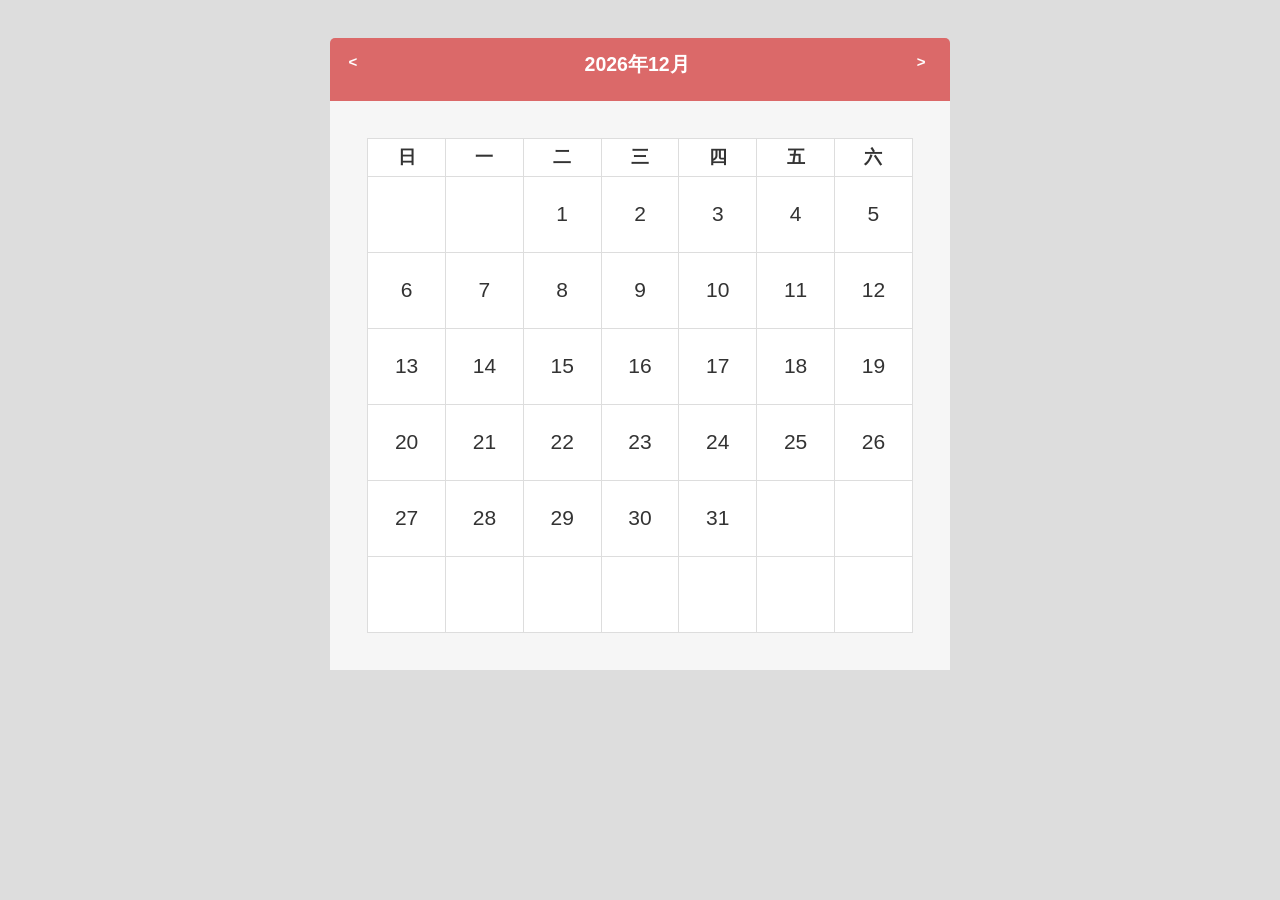
<file: index.html>
<!DOCTYPE HTML>
<!-- 医生排班表：首先初始化日历，再根据数据库查出的值班信息在日历中标注出来 -->
<html lang="zh-CN">
<head>
	<meta charset="utf-8">
	<meta name="viewport" content="width=device-width, initial-scale=1.0, maximum-scale=1.0, user-scalable=no" />
	<title>Doctor Schedule</title>
	<link href="css/bootstrap.min.css" rel="stylesheet"/>
	<link rel="stylesheet" type="text/css" href="css/css.css"/> 
</head>

<body>
	<div class="container">
		<div class="calender">
			<div class="selectmouth">
				<p  class="lastmonth"><</p>
				<p><input type="text" class="selectdate" value="2016年8月" readonly=readonly /></p>
				<p style="text-align:right" class="nextmonth">></p>
			</div>
			<!-- 医生值班表控件 -->
			<div id="canlender" class="table-container"></div>
		</div>
	</div>
	<script src="js/jquery.min.js" type="application/javascript" language="javascript">  </script>
	<script type="text/javascript" src="js/bootstrap.min.js"></script>
	<script type="text/javascript" src="js/js.js"></script>
	<script type="text/javascript">
	//数据库里查出的值班信息
	var dutyDate=["2016-8-25","2016-8-26","2016-7-7"];
	Calender.dutyinit(dutyDate,'#canlender');



	</script>
</body>
</html>
</file>
<file: css/css.css>
* {
  margin: 0;
  padding: 0;
}
body {
    font-family: 'Lato', Calibri, Arial, sans-serif;
    background-color: #DDD;
    font-weight: 300;
    font-size: 15px;
    color: #333;
    height: 100%;
}
.container {
  width: 650px;
  margin: 3% auto;
  overflow: hidden;
}
.calender {
  width: 100%;
  overflow: hidden;
}
.selectmouth {
  background-color: #db6969;
  overflow: hidden;
  padding: 2% 3%;
  border-radius: 5px 5px 0 0;
}
.selectmouth p {
  float: left;
  width: 33%;
  color: #FFF;
  font-weight: 700;
  cursor: pointer;
}
.selectmouth .selectdate {
  width: 100%;
  background-color:transparent;
  border: none;
  color: #FFF;
  font-weight: 700;
  text-align: center;
  font-size: 1.3em;
}
.data_table {
  width: 100%;
  border: 1px solid #ddd;
  border-collapse: collapse;
  background-color: white;
}

.data_table thead td {
  font-size: 1.2em;
  font-weight: bold;
  text-align: center;
  border: 1px solid #DDD;
  border-collapse: collapse;
  padding: 1% 0;
}
.data_table tbody td {
  font-size: 1.4em;
  border: 1px solid #ddd;
  border-collapse: collapse;
  text-align: center;
  padding: 1% 0;
}
.data_table tbody td.orderdate {
  color: #000;
}
.data_table tbody td.tdselect div{
  color: #fff;
  background-color: #db6969;
  border-radius: 50%;
  transform: scale(0.9);
}
.data_table tbody td.tdselect div:hover{
  background-color: #C53838;
}
.table-container{
  padding: 6%;
  background-color: #f6f6f6;
}
</file>
